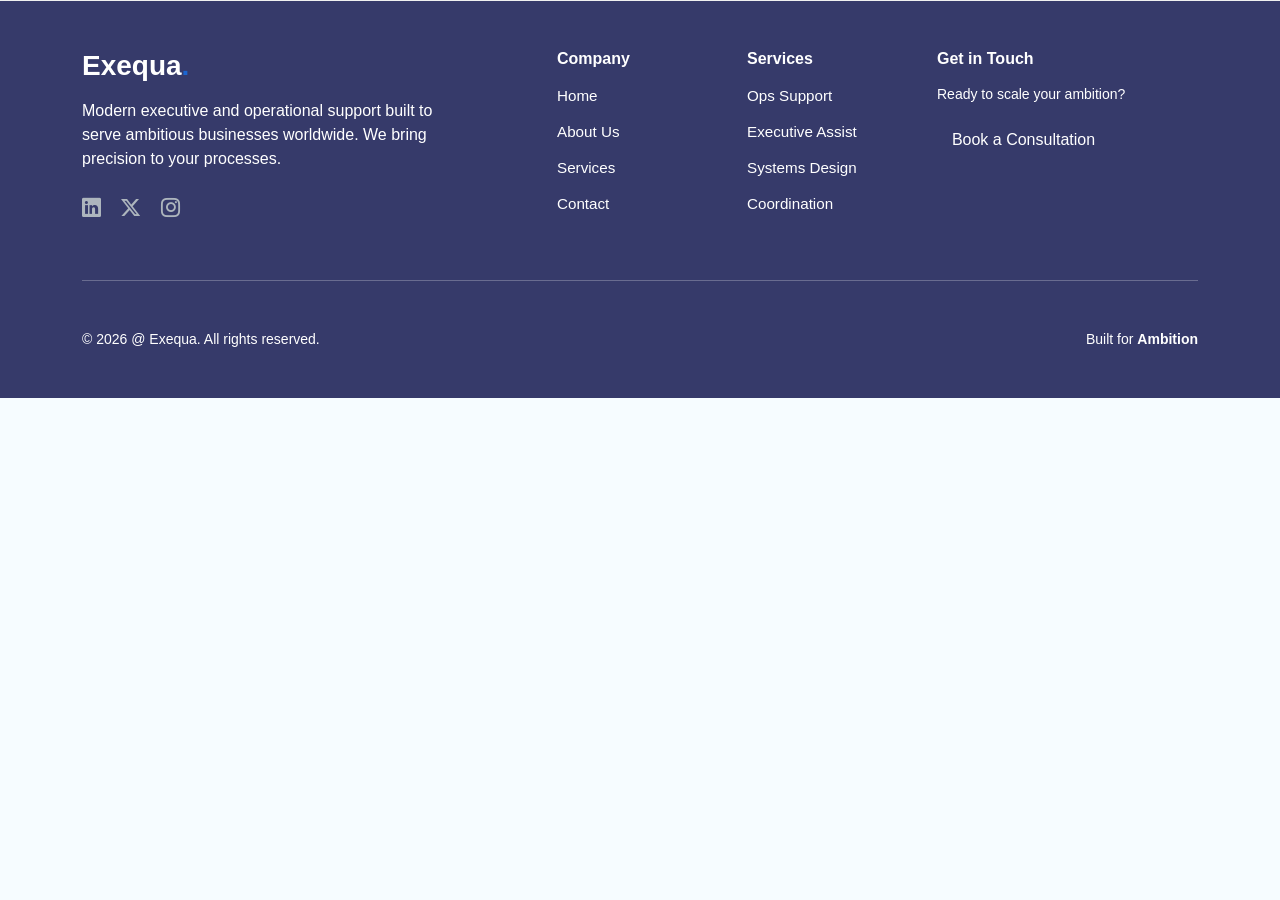
<file: footer.html>
<!DOCTYPE html>
<html lang="en">
<head>
    <meta charset="UTF-8">
    <meta name="viewport" content="width=device-width, initial-scale=1.0">
    <title>Document</title>
      <link href="https://cdn.jsdelivr.net/npm/bootstrap@5.3.0/dist/css/bootstrap.min.css" rel="stylesheet">
      <link rel="stylesheet" href="style.css">
</head>
<body>
    
<footer class="footer-section">
    <div class="container py-5">
        <div class="row g-4">
            <div class="col-lg-4 col-md-6">
                <h3 class="fw-bold text-white mb-3">Exequa<span class="text-primary">.</span></h3>
                <p class="text-white">
                    Modern executive and operational support built to serve ambitious businesses worldwide. We bring precision to your processes.
                </p>
                <div class="social-links mt-4">
                    <a href="#" class="me-3"><i class="bi bi-linkedin"></i></a>
                    <a href="#" class="me-3"><i class="bi bi-twitter-x"></i></a>
                    <a href="#"><i class="bi bi-instagram"></i></a>
                </div>
            </div>

            <div class="col-lg-2 col-6 ms-auto ">
                <h6 class="fw-bold mb-3">Company</h6>
                <ul class="list-unstyled footer-links ">
                    <li><a href="index.html">Home</a></li>
                    <li><a href="exque.html">About Us</a></li>
                    <li><a href="services.html">Services</a></li>
                    <li><a href="#``````````````````````````````````````````````````````````````````````````````````">Contact</a></li>
                </ul>
            </div>

            <div class="col-lg-2 col-6">
                <h6 class="fw-bold mb-3">Services</h6>
                <ul class="list-unstyled footer-links">
                    <li><a href="#">Ops Support</a></li>
                    <li><a href="#">Executive Assist</a></li>
                    <li><a href="#">Systems Design</a></li>
                    <li><a href="#">Coordination</a></li>
                </ul>
            </div>

            <div class="col-lg-3 col-md-6">
                <h6 class="fw-bold mb-3">Get in Touch</h6>
                <p class="small text-white">Ready to scale your ambition?</p>
                <button class="btn btn-book w-100 text-white ">Book a Consultation</button>
            </div>
        </div>

        <hr class="my-5 opacity-10">

        <div class="row align-items-center">
            <div class="col-md-6 text-center text-md-start">
                <p class="mb-0 text-muted small">&copy; 2026 @ Exequa. All rights reserved.</p>
            </div>
            <div class="col-md-6 text-center text-md-end">
                <p class="mb-0 text-muted small">Built for <span class="fw-bold">Ambition</span></p>
            </div>
        </div>
    </div>

    <style>
        .btn-book{
            padding-right: 100px;
        }
        .footer-section {
            background-color:#363a6a;
;
            border-top: 1px solid #f0f0f0;
            
        }

        .footer-links li {
            margin-bottom: 12px;
        }

        .footer-links a {
            text-decoration: none;
            color:white;
            transition: 0.3s;
            font-size: 0.95rem;
        }

        .footer-links a:hover {
            color: #0d6efd;
            padding-left: 5px;
        }

        .social-links a {
            color: #adb5bd;
            font-size: 1.2rem;
            transition: 0.3s;
        }

        .social-links a:hover {
            color: #0d6efd;
        }

@keyframes shine {
    0% { background-position: 0% 50%; }
    50% { background-position: 100% 50%; }
    100% { background-position: 0% 50%; }
}

@keyframes lineScan {
    0% { left: -100%; }
    100% { left: 100%; }
}

@keyframes floating {
    0% { transform: translateY(0px); }
    50% { transform: translateY(-10px); }
    100% { transform: translateY(0px); }
}

@keyframes pulseGlow {
    0% { transform: scale(0.95); opacity: 0.5; }
    50% { transform: scale(1.1); opacity: 0.8; }
    100% { transform: scale(0.95); opacity: 0.5; }
}

  .footer-links a:hover { padding-left: 0; }
        
    </style>
    
    <link rel="stylesheet" href="https://cdn.jsdelivr.net/npm/bootstrap-icons@1.11.1/font/bootstrap-icons.css">
</footer>

</body>
</html>
</file>
<file: style.css>
@media (min-width: 1400px) {
    #marquee {
        max-width: 100%;
    }
}
.gap-3 {
    gap: 1rem !important; 
}

/* 1. Main Orange Button (Consultation) */


.btn-orange:hover {
    background-color: var(--orange-hover) !important; 
    transform: translateY(-3px);
    box-shadow: 0 8px 25px rgba(216, 106, 42, 0.4);
    color: white !important;
}

.btn-glass {
    background: rgba(255, 255, 255, 0.1) !important;

    border: 1px solid rgba(255, 255, 255, 0.2) !important;
    color: white !important;
    font-size: 1.1rem;
    font-weight: 600;
    border-radius: 10px;
    transition: all 0.3s ease;
}

.btn-glass:hover {
    background: rgba(255, 255, 255, 0.2) !important;
    border-color: var(--accent-blue) !important;
    color: var(--accent-blue) !important;
    transform: translateY(-3px);
}

/* 3. Hover Lift Effect */
.hover-lift {
    transition: transform 0.3s ease;
}

.hover-lift:active {
    transform: scale(0.95); 
}

/* Icon Animation */
.btn-orange i {
    transition: transform 0.3s ease;
}

.btn-orange:hover i {
    transform: translateX(5px); 
}
      
      
        .text-blue-gradient {
            background: linear-gradient(90deg, #00d2ff 0%, #3a7bd5 100%);
            -webkit-background-clip: text;
            -webkit-text-fill-color: transparent;
        }



       

        body {
            /* font-family: 'Inter', sans-serif; */
            overflow-x: hidden;
            background-color: #ffffff;
            color: #333;
        }

        /* --- Typography & Accents --- */
        .gradient-text {
            background: var(--gradient-blue);
            -webkit-background-clip: text;
            -webkit-text-fill-color: transparent;
            display: inline-block;
        }

        .accent-line {
            height: 4px;
            width: 60px;
            background: linear-gradient(to right, #0d6efd, #ffc107);
            border-radius: 10px;
            margin: 25px auto;
        }

.marquee-container {
  overflow: hidden;
  white-space: nowrap;
  position: relative;
  display: flex;
  align-items: center;
}


.marquee-content {
  display: inline-block;
  animation: scroll-marquee 25s linear infinite;
}

.marquee-item {
  display: inline-block;
  font-size: 3rem; 
  font-weight: 800;
  margin: 0 40px;
  color: #0d6efd;
  text-transform: uppercase;
  letter-spacing: 2px;
  /* Modern look ke liye outline style */
  -webkit-text-stroke: 1px #0d6efd;
  color: transparent; 
  transition: all 0.3s;
}

.marquee-item:hover {
  color: #0d6efd;
  -webkit-text-stroke: 0px;
}

@keyframes scroll-marquee {
  from { transform: translateX(0); }
  to { transform: translateX(-50%); }
}

.marquee-container:hover .marquee-content {
  animation-play-state: paused;
}

.text-primary {
    --bs-text-opacity: 1;
    color: rgb(28 101 208) !important;
}

#top-nav {
    --bs-bg-opacity: 1;
    background-color: rgb(62 109 161 / 63%) !important;

}

.text-bold {
  font-weight: bold;
}
/* Navbar */
.logo-box {
    background: var(--primary-dark);
    color: white;
    width: 32px;
    height: 32px;
    display: inline-flex;
    align-items: center;
    justify-content: center;
    border-radius: 6px;
}
.rounded-pill {
    /* border-radius: var(--bs-border-radius-pill) !important; */
    background: #5aacffe0;
    border-radius: 10px !important;
    color: #fff;
}

.nav-link {
    font-weight: 500;
    color: #faf1f1 !important;
}

.nav-link:hover, .nav-link.active {
    color: var(--orange-main) !important;
}
.nav-link{
  position: relative;
}

.nav-link::after{
  content: "";
  position: absolute;
  width: 0;
  height: 2px;
  background: rgb(35, 39, 255);
  left: 0;
  bottom: -5px;
  transition: 0.3s;
}

.nav-link:hover::after{
  width: 100%;
}
/* Hero */
/* Hero Section with Zoom Animation */
.hero-section {
    position: relative;
    height: 100vh;
    min-height: 600px;
    width: 100%;
    overflow: hidden;
    display: flex;
    align-items: center;
}


.hero-section::before {
    content: "";
    position: absolute;
    top: 0;
    left: 0;
    width: 100%;
    height: 100%;
    background: linear-gradient(rgba(13, 27, 62, 0.8), rgba(13, 27, 62, 0.7)), 
                url('https://images.unsplash.com/photo-1497366216548-37526070297c?auto=format&fit=crop&q=80&w=2000');
    background-size: cover;
    background-repeat: no-repeat;
    background-position: center;
    z-index: -1;
    /* Animation call */
    animation: zoomBackground 20s infinite alternate ease-in-out;
}

/* Keyframes for Smooth Background Zoom & Pan */
@keyframes zoomBackground {
    0% {
        transform: scale(1);
        background-position: center;
    }
    100% {
        transform: scale(1.15);
        background-position: top right; 
    }
}

.hero-section .container {
    position: relative;
    z-index: 1;
}
.text-blue-gradient {
    color: var(--accent-blue);
    background: linear-gradient(45deg, #4da6ff, #99ccff);
    -webkit-background-clip: text;
    -webkit-text-fill-color: transparent;
}

.hero-badge {
    display: inline-flex;
    background: rgba(255, 255, 255, 0.1);
    border: 1px solid rgba(255, 255, 255, 0.2);
    padding: 10px 20px;
    border-radius: 100px;
    backdrop-filter: blur(10px);
}

/* Buttons */
.btn-orange {
    background: var(--orange-main);
    color: white;
    border: none;
    font-weight: 600;
}

.btn-orange:hover {
    background: var(--orange-hover);
    color: white;
}

.btn-glass {
    background: rgba(255, 255, 255, 0.1);
    border: 1px solid rgba(255, 255, 255, 0.2);
    color: white;
    backdrop-filter: blur(10px);
}

.hover-lift {
    transition: all 0.3s ease;
}

.hover-lift:hover {
    transform: translateY(-5px);
    box-shadow: 0 10px 20px rgba(0,0,0,0.2);
}

/* Services */
.icon-box {
    width: 60px;
    height: 60px;
    background: rgba(13, 27, 62, 0.05);
    display: flex;
    align-items: center;
    justify-content: center;
    border-radius: 12px;
    color: var(--primary-dark);
}
.click-btn {
  display: inline-block;
  padding: 10px 20px;
  background-color: #007BFF;
  color: white;
  text-decoration: none;
  border-radius: 5px;
  font-size: 16px;
}

#click-btn:hover {
  background-color: #0056b3;
}

.card:hover {
    background: var(--primary-dark);
    color: white !important;
}

.card:hover .text-muted {
    color: rgba(255, 255, 255, 0.7) !important;
}

.card:hover .icon-box {
    background: rgba(255,255,255,0.1);
    color: var(--accent-blue);
}

.text-orange { color: var(--orange-main); }

/* Scroll Mouse Animation */
.scroll-indicator {
    position: absolute;
    bottom: 30px;
    left: 50%;
    transform: translateX(-50%);
}

.mouse {
    width: 24px;
    height: 38px;
    border: 2px solid rgba(255,255,255,0.5);
    border-radius: 20px;
    display: flex;
    justify-content: center;
}

.wheel {
    width: 3px;
    height: 7px;
    background:blue;
    border-radius: 2px;
    margin-top: 8px;
    animation: scroll 1.5s infinite;
}
#service-button{

    font-family: Arial, Helvetica, sans-serif;
    width: 100%;
    font-weight: 800;
}


.text-para{
    color: #0a1128;
}
        /* --- Philosophy Card (Professional Glass) --- */
        .philosophy-card {
            background: rgba(13, 110, 253, 0.03);
            border: 1px solid rgba(13, 110, 253, 0.1);
            border-radius: 30px;
            padding: 60px 30px;
            transition: all 0.4s ease;
        }

        .philosophy-card:hover {
            background: rgba(13, 110, 253, 0.05);
            transform: translateY(-5px);
        }

       .accent-line {
            height: 4px;
            width: 60px;
            background: linear-gradient(to right, #0d6efd, #ffc107);
            border-radius: 10px;
            margin: 25px auto;
        }

         /* --- Feature Cards (Modern Floating) --- */
        .feature-card {
            background: #ffffff;
            border: 1px solid #f0f0f0;
            border-radius: 24px;
            padding: 45px 25px;
            box-shadow: 0 10px 40px rgba(0, 0, 0, 0.04);
            transition: all 0.4s cubic-bezier(0.165, 0.84, 0.44, 1);
            height: 100%;
        }

        .feature-card:hover {
            transform: translateY(-12px);
            box-shadow: 0 20px 50px rgba(13, 110, 253, 0.12);
            border-color: rgba(13, 110, 253, 0.2);
        }

        /* Icon Box Styles */
        .icon-box {
            width: 65px;
            height: 65px;
            border-radius: 18px;
            display: flex;
            align-items: center;
            justify-content: center;
            margin: 0 auto 25px;
            font-size: 1.6rem;
            color: white;
            transition: transform 0.3s ease;
        }

        .feature-card:hover .icon-box {
            transform: scale(1.1) rotate(5deg);
        }



        .feature-card h5 {
            font-weight: 700;
            color: var(--dark-navy);
            margin-bottom: 15px;
        }

        .feature-card p {
            line-height: 1.6;
            color: #6c757d;
        }

        /* Responsive */
        @media (max-width: 768px) {
            .display-3 { font-size: 2.5rem !important; }
            .philosophy-card { padding: 40px 20px; }
        }



        .result-card {
  border-radius: 20px;
  transition: transform 0.3s ease, box-shadow 0.3s ease;
  min-height: 300px;
}

.result-card:hover {
  transform: translateY(-10px);
  box-shadow: 0 15px 30px rgba(0,0,0,0.1);
}

.result-card h1 {
  font-family: 'Arial', sans-serif;
  margin-bottom: 1rem;
}

/* Matching the specific orange in your image for card 03 if preferred */
.bg-custom-orange {
  background: linear-gradient(135deg, #ff8c00 0%, #ff4500 100%) !important;
}
/* Footer Custom Styling */
.footer-section {
    background-color: 03041b;
    color: white;
}
.text-muted {
    --bs-text-opacity: 1;
    color: #fff!important;
}
.footer-links li {
    margin-bottom: 12px;
}

.footer-links a {
    color: #fff;;
    text-decoration: none;
    transition: 0.3s;
}

.footer-links a:hover {
    color: var(--orange-main);
    padding-left: 5px;
}

.footer-contact li {
    color:white;
    margin-bottom: 15px;
}

/* Social Media Icons */
.social-icon {
    width: 40px;
    height: 40px;
    background: rgba(255, 255, 255, 0.05);
    display: flex;
    align-items: center;
    justify-content: center;
    border-radius: 50%;
    color: white;
    text-decoration: none;
    transition: 0.3s ease;
    border: 1px solid rgba(255, 255, 255, 0.1);
}

.social-icon:hover {
    background: var(--orange-main);
    color: white;
    transform: translateY(-5px);
}

/* Newsletter Input Styling */
.newsletter-form .form-control {
    background: rgba(255, 255, 255, 0.05);
    border: 1px solid rgba(255, 255, 255, 0.1);
    color: white;
    border-radius: 8px 0 0 8px;
    padding: 12px;
}

.newsletter-form .form-control:focus {
    background: rgba(255, 255, 255, 0.1);
    box-shadow: none;
    border-color: var(--accent-blue);
    color: white;
}

.newsletter-form .btn-orange {
    border-radius: 0 8px 8px 0 !important;
    padding: 0 20px;
}

/* Specific Blue Light Text for Footer */
.text-blue-light {
    color: var(--accent-blue);
}
/* Keyframes for Smooth Background Zoom & Pan */
@keyframes zoomBackground {
    0% {
        transform: scale(1);
        background-position: center;
    }
    100% {
        transform: scale(1.15); 
        background-position: top right; /* Move effect */
    }
}

@keyframes scroll {
    0% { transform: translateY(0); opacity: 1; }
    100% { transform: translateY(12px); opacity: 0; }
}

@keyframes iconGlow {
    from { filter: drop-shadow(0 0 2px #4da6ff); }
    to { filter: drop-shadow(0 0 8px #4da6ff); }
}

.anim-glow { animation: iconGlow 2s infinite alternate; }

@media (max-width: 991px) {
    .hero-section { text-align: center; }
    .hero-badge { margin: 0 auto; }
    .d-flex.flex-wrap { justify-content: center; }
}


/* ==============SERVICES PAGE================= */
    
   .bg-light {
    --bs-bg-opacity: 1;
    background-color: rgba(var(--bs-light-rgb), var(--bs-bg-opacity)) !important;
}
.gradient-text {
color: blue;

font-weight: bold;
}


body {
    background-color: #fdfdfd;
    font-family: 'Inter', -apple-system, BlinkMacSystemFont, "Segoe UI", Roboto, sans-serif;
}


/* Hover Effect */
.service-card:hover {
    transform: translateY(-8px);
    box-shadow: 0 12px 24px rgba(0, 0, 0, 0.04);
    border-color: #d1d9e0;
}




.service-card h3 {
    font-size: 1.15rem;
    font-weight: 600;
    color: #111;
    margin-bottom: 12px;
}

.service-card p {
    font-size: 0.92rem;
    color: #666;
    line-height: 1.6;
    margin-bottom: 0;
}

/* Service Card Styling */
.service-card:hover {
    transform: translateY(-10px);
    box-shadow: 0 15px 40px rgba(0,0,0,0.1);
}


.service-card:hover .icon-box {
    transform: rotateY(180deg); /* Modern flip effect */
}



/* Featured Card Style (Optional) */
.service-card.featured {
 
    background: rgba(255, 255, 255, 0.9);
}

/* ===================VISIT HTML PAGE==================== */


        body {
            font-family: 'Inter', sans-serif;
            overflow-x: hidden;
            background-color: #ffffff;
            color: #1e2768d1;
        }

        /* --- Typography & Accents --- */
        .gradient-text {
            background: var(--gradient-blue);
            -webkit-background-clip: text;
            -webkit-text-fill-color: transparent;
            display: inline-block;
        }

        .accent-line {
            height: 4px;
            width: 60px;
            background: linear-gradient(to right, #0d6efd, #ffc107);
            border-radius: 10px;
            margin: 25px auto;
        }

        /* --- Philosophy Card (Professional Glass) --- */
        .philosophy-card {
            background: rgba(13, 110, 253, 0.03);
            border: 1px solid rgba(13, 110, 253, 0.1);
            border-radius: 30px;
            padding: 60px 30px;
            transition: all 0.4s ease;
        }

        .philosophy-card:hover {
            background: rgba(13, 110, 253, 0.05);
            transform: translateY(-5px);
        }

        /* --- Feature Cards (Modern Floating) --- */
        .feature-card {
            background: #ffffff;
            border: 1px solid #f0f0f0;
            border-radius: 24px;
            padding: 45px 25px;
            box-shadow: 0 10px 40px rgba(0, 0, 0, 0.04);
            transition: all 0.4s cubic-bezier(0.165, 0.84, 0.44, 1);
            height: 100%;
        }

        .feature-card:hover {
            transform: translateY(-12px);
            box-shadow: 0 20px 50px rgba(13, 110, 253, 0.12);
            border-color: rgba(13, 110, 253, 0.2);
        }

        /* Icon Box Styles */
        .icon-box {
            width: 65px;
            height: 65px;
            border-radius: 18px;
            display: flex;
            align-items: center;
            justify-content: center;
            margin: 0 auto 25px;
            font-size: 1.6rem;
            color: rgb(0, 0, 0);
            transition: transform 0.3s ease;
            background-color: #2210a669;
        }

        .feature-card:hover .icon-box {
            transform: scale(1.1) rotate(5deg);
        }


        .feature-card h5 {
            font-weight: 700;
            color: var(--dark-navy);
            margin-bottom: 15px;
        }

        .feature-card p {
            line-height: 1.6;
            color: #6c757d;
        }
        

        /* Responsive */
        @media (max-width: 768px) {
            .display-3 { font-size: 2.5rem !important; }
            .philosophy-card { padding: 40px 20px; }
        }

        /* =================exque page============================== */
         body {
            font-family: 'Inter', sans-serif;
            background-color: #f6fcff;
            color: #1a1a1a;
            margin: 0;
        }

        /* --- Navbar Customization --- */
        .navbar {
            background: #fff;
            box-shadow: 0 2px 10px rgba(0,0,0,0.05);
        }

        /* Book Consultation Button Style */
        .btn-consult {
            border: 2px solid #0d6efd;
            color: #0d6efd;
            border-radius: 50px; /* Fully Rounded */
            padding: 8px 20px;
            font-weight: 600;
            background: transparent;
            transition: 0.3s;
        }

        .btn-consult:hover {
            background: #0d6efd;
            color: #fff;
        }

        .gradient-text { color: rgb(10, 10, 126); }

        /* --- Card Styling --- */
        .service-card {
            background: #ffffff;
            border-radius: 16px;
            padding: 30px;
            box-shadow: 0px 4px 15px rgba(0, 100, 200, 0.05);
            transition: transform 0.3s ease-in-out, box-shadow 0.3s ease-in-out;
            display: flex;
            flex-direction: column;
            height: 100%;
        }

        .service-card:hover {
            transform: translateY(-8px);
            box-shadow: 0px 8px 30px rgba(0, 100, 200, 0.1);
        }

        .icon-box {
            width: 60px; height: 60px;
            border-radius: 12px;
            display: flex; align-items: center; justify-content: center;
            font-size: 1.5rem; margin-bottom: 20px;
        }


        /* --- Animations --- */
        @keyframes fadeInUp {
            from { opacity: 0; transform: translateY(30px); }
            to { opacity: 1; transform: translateY(0); }
        }

        .reveal-card {
            opacity: 0;
            animation: fadeInUp 0.8s forwards;
        }

        .delay-1 { animation-delay: 0.1s; }
        .delay-2 { animation-delay: 0.2s; }
        .delay-3 { animation-delay: 0.3s; }
        .delay-4 { animation-delay: 0.4s; }
        .delay-5 { animation-delay: 0.5s; }
        .delay-6 { animation-delay: 0.6s; }



        /* ==================fill ====================== */
         

.contact-section {
    min-height: 100vh;
    background: radial-gradient(circle at top right, #d5d6dd, #0a1128);
    padding: 80px 0;
}

.text-gradient {
    background: linear-gradient(90deg, #4facfe 0%, #00f2fe 100%);
    -webkit-background-clip: text;
    -webkit-text-fill-color: transparent;
}

.badge {
    background: rgba(255, 255, 255, 0.1);
    border: 1px solid rgba(255, 255, 255, 0.2);
    padding: 8px 20px;
    font-size: 0.8rem;
}

.divider {
    height: 3px;
    width: 60px;
    background: linear-gradient(90deg, #ff8c00, #4facfe);
    border-radius: 10px;
}

/* Glassmorphism Card Effect */
.glass-card {
    background: rgba(255, 255, 255, 0.05);
    backdrop-filter: blur(10px);
    border: 1px solid rgba(255, 255, 255, 0.1);
    border-radius: 24px;
    padding: 40px;
    transition: transform 0.3s ease, box-shadow 0.3s ease;
}

.glass-card:hover {
    transform: translateY(-10px);
    box-shadow: 0 15px 35px rgba(0, 0, 0, 0.3);
}

/* Form Styles */
.custom-input {
    background: rgba(255, 255, 255, 0.1);
    border: 1px solid rgba(255, 255, 255, 0.15);
    color: #fff;
    border-radius: 12px;
    padding: 12px 18px;
}

.custom-input::placeholder { color: rgba(255, 255, 255, 0.5); }
.custom-input:focus {
    background: rgba(255, 255, 255, 0.15);
    border-color: #ff8c00;
    color: #fff;
    box-shadow: none;
}

/* Buttons */
.btn-orange {
    background: linear-gradient(135deg, #ff7e5f, #feb47b);
    border: none;
    color: white;
    font-weight: 600;
    border-radius: 12px;
    transition: 0.3s;
}

.btn-orange:hover {
    filter: brightness(1.1);
    transform: scale(1.02);
}

.btn-blue {
    background: linear-gradient(90deg, #00c6ff, #0072ff);
    border: none;
    color: white;
    padding: 12px;
    border-radius: 12px;
}

.icon-box, .info-icon {
    width: 45px;
    height: 45px;
    background: rgba(0, 198, 255, 0.1);
    border-radius: 10px;
    display: flex;
    align-items: center;
    justify-content: center;
    font-size: 1.2rem;
}
</file>
